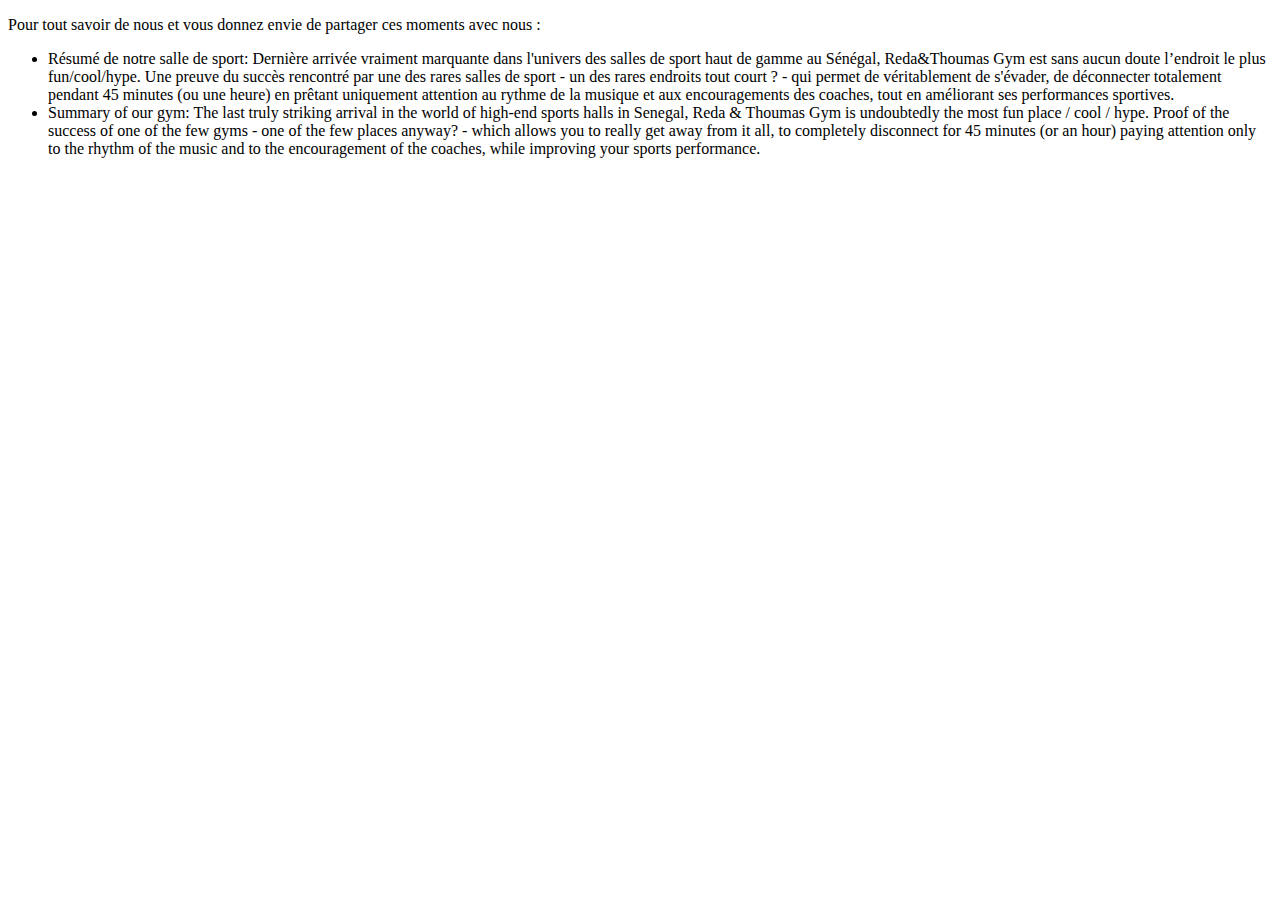
<file: apropos.html>
<!DOCTYPE html>
<html lang="en">
<head>
    <meta charset="UTF-8">
    <meta http-equiv="X-UA-Compatible" content="IE-Edge">
    <meta name="Reda Gym">
    <title>A propos de nous</title>
</head>
<body>
    <p>Pour tout savoir de nous et vous donnez envie de partager ces moments avec nous :</p>
    <ul>
        <li>
            Résumé de notre salle de sport:<span> Dernière arrivée vraiment marquante dans l'univers des salles de sport haut de gamme au Sénégal, Reda&Thoumas Gym est sans aucun doute l’endroit le plus fun/cool/hype. Une preuve du succès rencontré par une des rares salles de sport - un des rares endroits tout court ? - qui permet de véritablement de s'évader, de déconnecter totalement pendant 45 minutes (ou une heure) en prêtant uniquement attention au rythme de la musique et aux encouragements des coaches, tout en améliorant ses performances sportives.</span>
        </li>
        <li>
            Summary of our gym:<span>  The last truly striking arrival in the world of high-end sports halls in Senegal, Reda & Thoumas Gym is undoubtedly the most fun place / cool / hype. Proof of the success of one of the few gyms - one of the few places anyway? - which allows you to really get away from it all, to completely disconnect for 45 minutes (or an hour) paying attention only to the rhythm of the music and to the encouragement of the coaches, while improving your sports performance.
        </li>
    </ul>
</file>
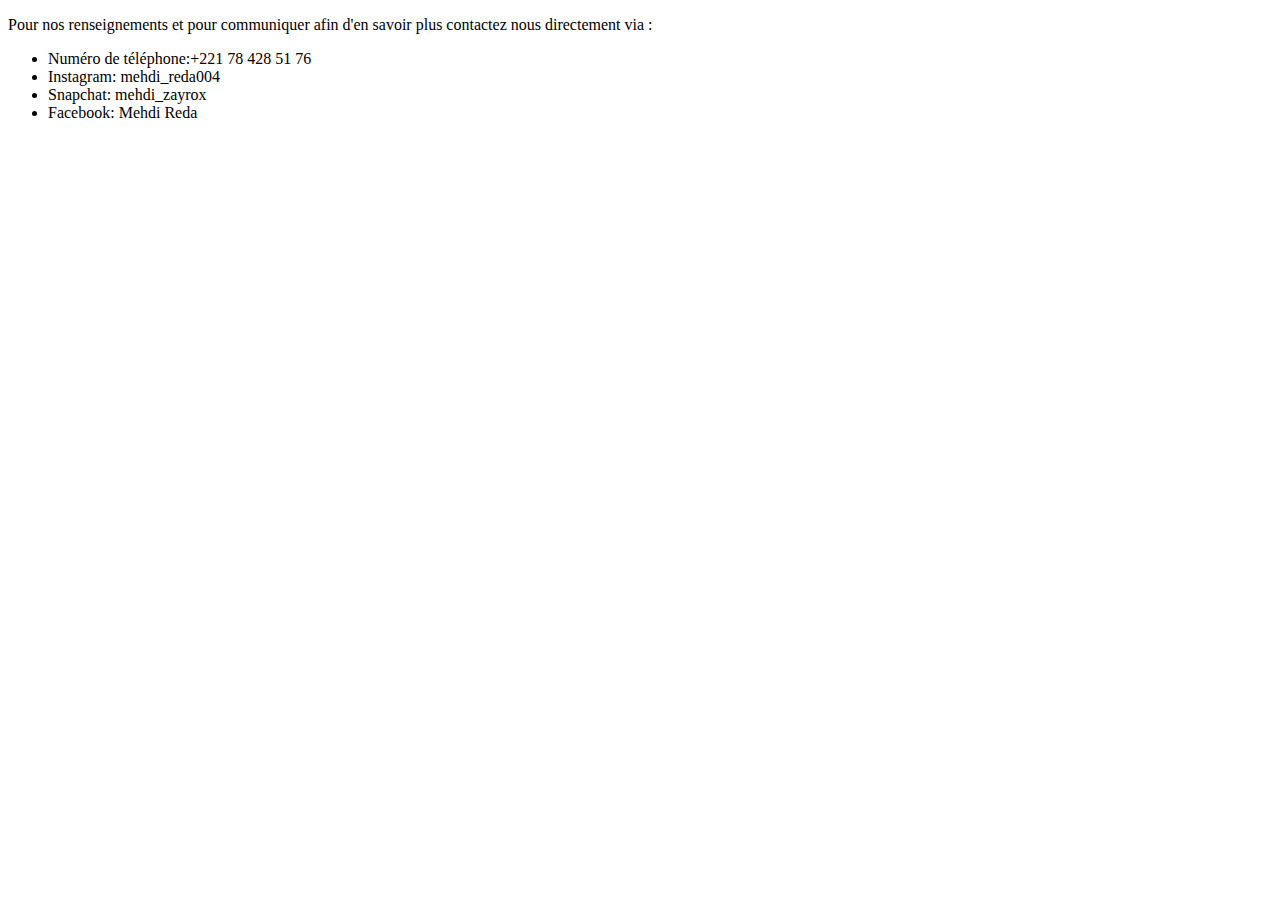
<file: contact.html>
<!DOCTYPE html>
<html lang="en">
<head>
    <meta charset="UTF-8">
    <meta http-equiv="X-UA-Compatible" content="IE-Edge">
    <meta name="Reda Gym">
    <title>Liste des contacts</title>
</head>
<body>
    <p>Pour nos renseignements et pour communiquer afin d'en savoir plus contactez nous directement via :</p>
    <ul>
        <li>
            Numéro de téléphone:<span>+221 78 428 51 76</span>
        </li>
        <li>
            Instagram: mehdi_reda004 
        </li>
        <li>
            Snapchat: mehdi_zayrox 
        </li>
        <li>
            Facebook: Mehdi Reda
        </li>
    </ul>
</body>
</file>
